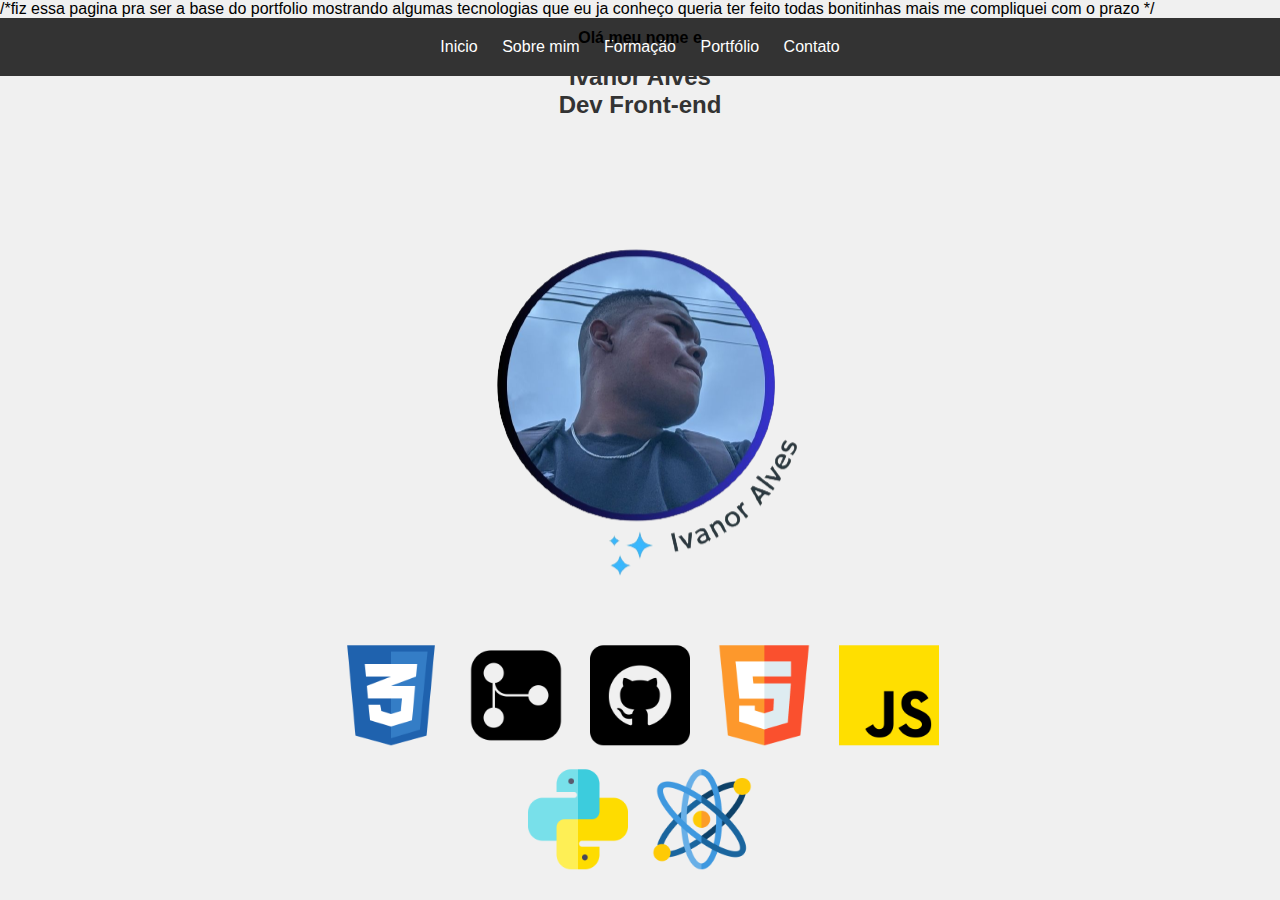
<file: Index.html>
/*fiz essa pagina pra ser a base do portfolio mostrando algumas tecnologias que eu ja conheço queria ter feito todas bonitinhas mais me compliquei com o prazo */
<!DOCTYPE html5>
<html lang="PT-br">
<head>
    <meta charset="UTF-8">
    <meta name="viewport" content="width=device-width, initial-scale=1.0">
    <title>Portfólio</title>
    <link rel="stylesheet" type="text/css" href="estilos.css">
</head>
<body>
    <header class="cabecalho">
    <div class="links">
    <a href="Index.html">Inicio</a>
    <a href="sobre.html">Sobre mim</a>
    <a href="formaçao.html">Formação</a>
    <a href="portfolio.html">Portfólio</a>
    <a href="contato.html">Contato</a>
   
</div>
</header>
    <main>
        <section id="perfiltela1">
            <div>
                <h2>Olá meu nome e</h2>
                <h1>Ivanor Alves<br>Dev Front-end</h1>

            </div>
            <div>
                <img class="logos" src="logos/logo-perfil.png" alt="logo-perfil">
            </div>
            <div class="logos">
                <img src="logos/css3.png">
                <img src="logos/git.png">
                <img src="logos/github.png">
                <img src="logos/html5.png">
                <img src="logos/js.png">
                <img src="logos/python.png">
                <img src="logos/react.png">
        </section>

    </main>
    

</body>
</html>
</file>
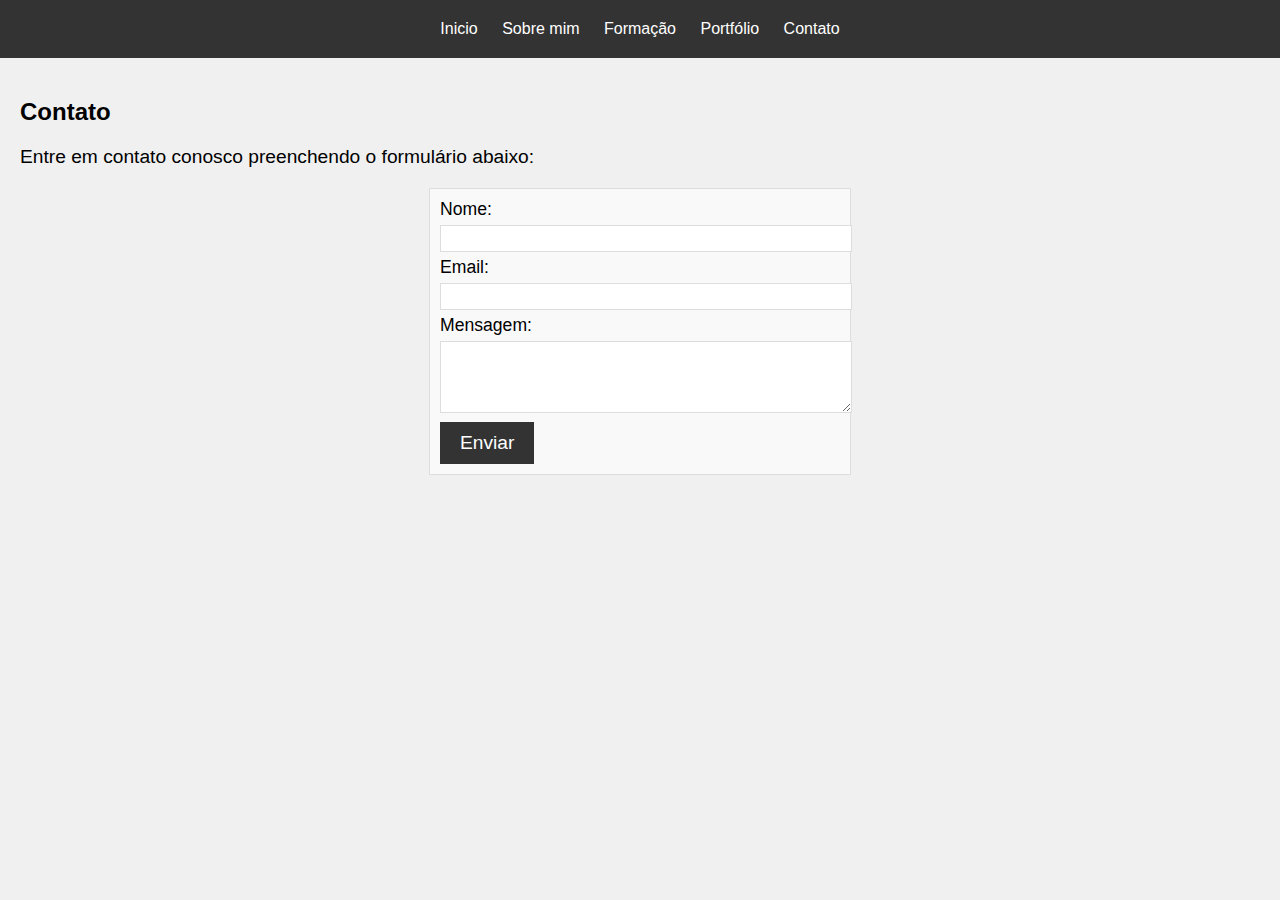
<file: contato.html>
<!DOCTYPE html>
<html>
<head>
    <link rel="stylesheet" type="text/css" href="estilos.css">
</head>
<body>
    
    <header class="cabecalho">
        <div class="links">
            <a href="Index.html">Inicio</a>
            <a href="sobre.html">Sobre mim</a>
            <a href="formaçao.html">Formação</a>
            <a href="portfolio.html">Portfólio</a>
            <a href="contato.html">Contato</a>
    
        </div>
    </header>
    

    <section id="contato">
        <h2>Contato</h2>
        <p>Entre em contato conosco preenchendo o formulário abaixo:</p>
        <form>
            <label for="nome">Nome:</label>
            <input type="text" id="nome" name="nome" required>
            <label for="email">Email:</label>
            <input type="email" id="email" name="email" required>
            <label for="mensagem">Mensagem:</label>
            <textarea id="mensagem" name="mensagem" rows="4" required></textarea>
            <button type="submit">Enviar</button>
        </form>
    </section>
</body>
</html>
</file>
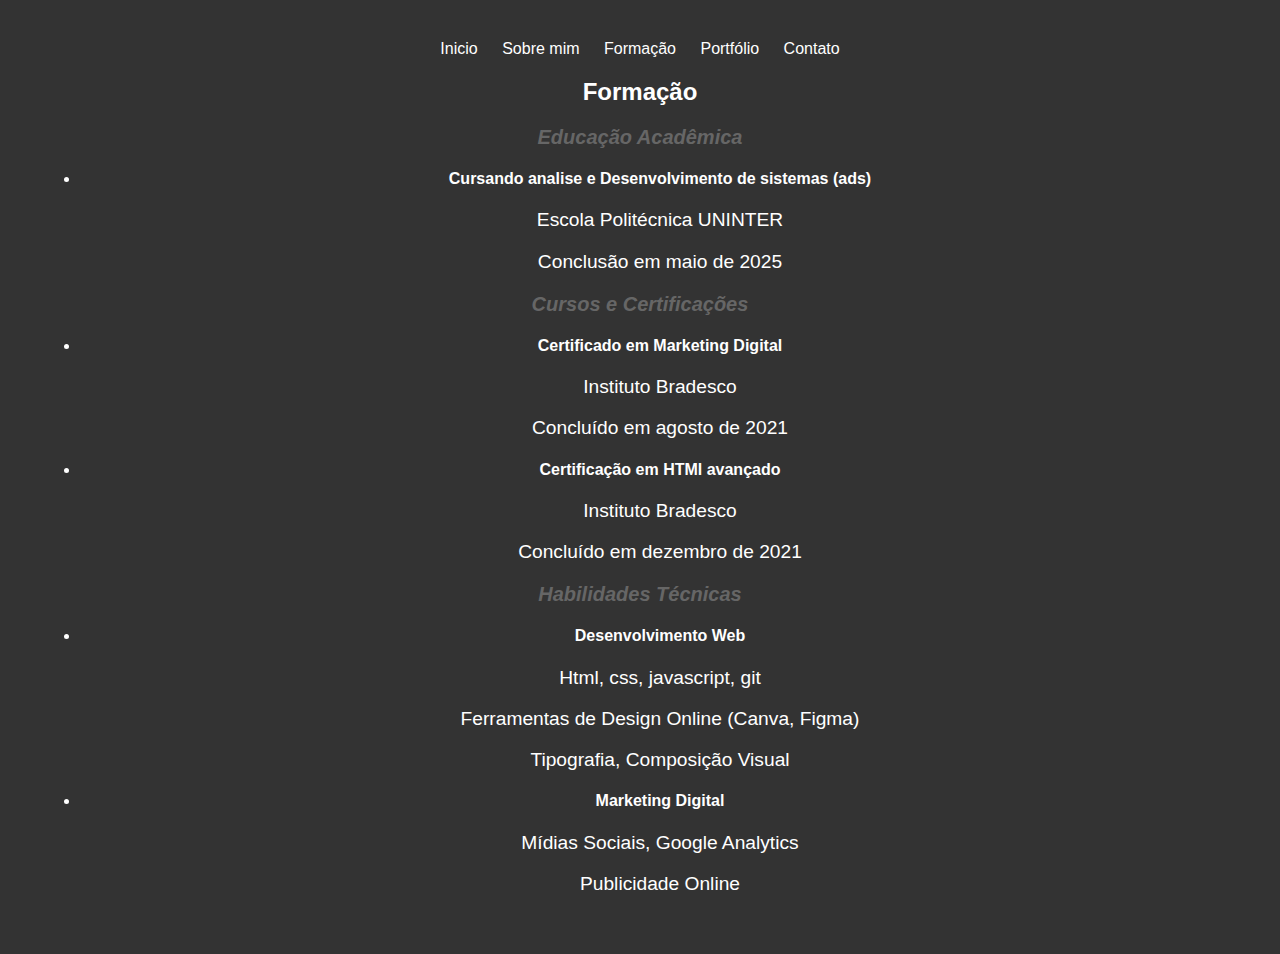
<file: formaçao.html>
<!DOCTYPE html>
<html>
<head>
    <title>Meu Portfólio</title>
    <link rel="stylesheet" type="text/css" href="estilos.css">
</head>
<body>

<header>
    <header class="cabecalho">
        <div class="links">
        <a href="Index.html">Inicio</a>
        <a href="sobre.html">Sobre mim</a>
        <a href="formaçao.html">Formação</a>
        <a href="portfolio.html">Portfólio</a>
        <a href="contato.html">Contato</a>
       
    </div>
   
  
<section id="formacao">
    <h2>Formação</h2>

    <h3>Educação Acadêmica</h3>
    <ul>
        <li>
            <h4>Cursando analise e Desenvolvimento de sistemas (ads)</h4>
            <p>Escola Politécnica UNINTER</p>
            <p>Conclusão em maio de 2025</p>
        </li>

    </ul>

    <h3>Cursos e Certificações</h3>
    <ul>
        <li>
            <h4>Certificado em Marketing Digital</h4>
            <p>Instituto Bradesco</p>
            <p>Concluído em agosto de 2021</p>
        </li>
        <li>
            <h4>Certificação em HTMl avançado</h4>
            <p>Instituto Bradesco</p>
            <p>Concluído em dezembro de 2021</p>
        </li>
    </ul>
    <h3>Habilidades Técnicas</h3>
    <ul>
        <li>
            <h4>Desenvolvimento Web</h4>
            <p>Html, css, javascript, git</p>
            <p>Ferramentas de Design Online (Canva, Figma)</p>
            <p>Tipografia, Composição Visual</p>
        </li>
        <li>
            <h4>Marketing Digital</h4>
            <p>Mídias Sociais, Google Analytics</p>
            <p>Publicidade Online</p>
        </li>
    </ul>
</section>

</body>
</html>
</file>
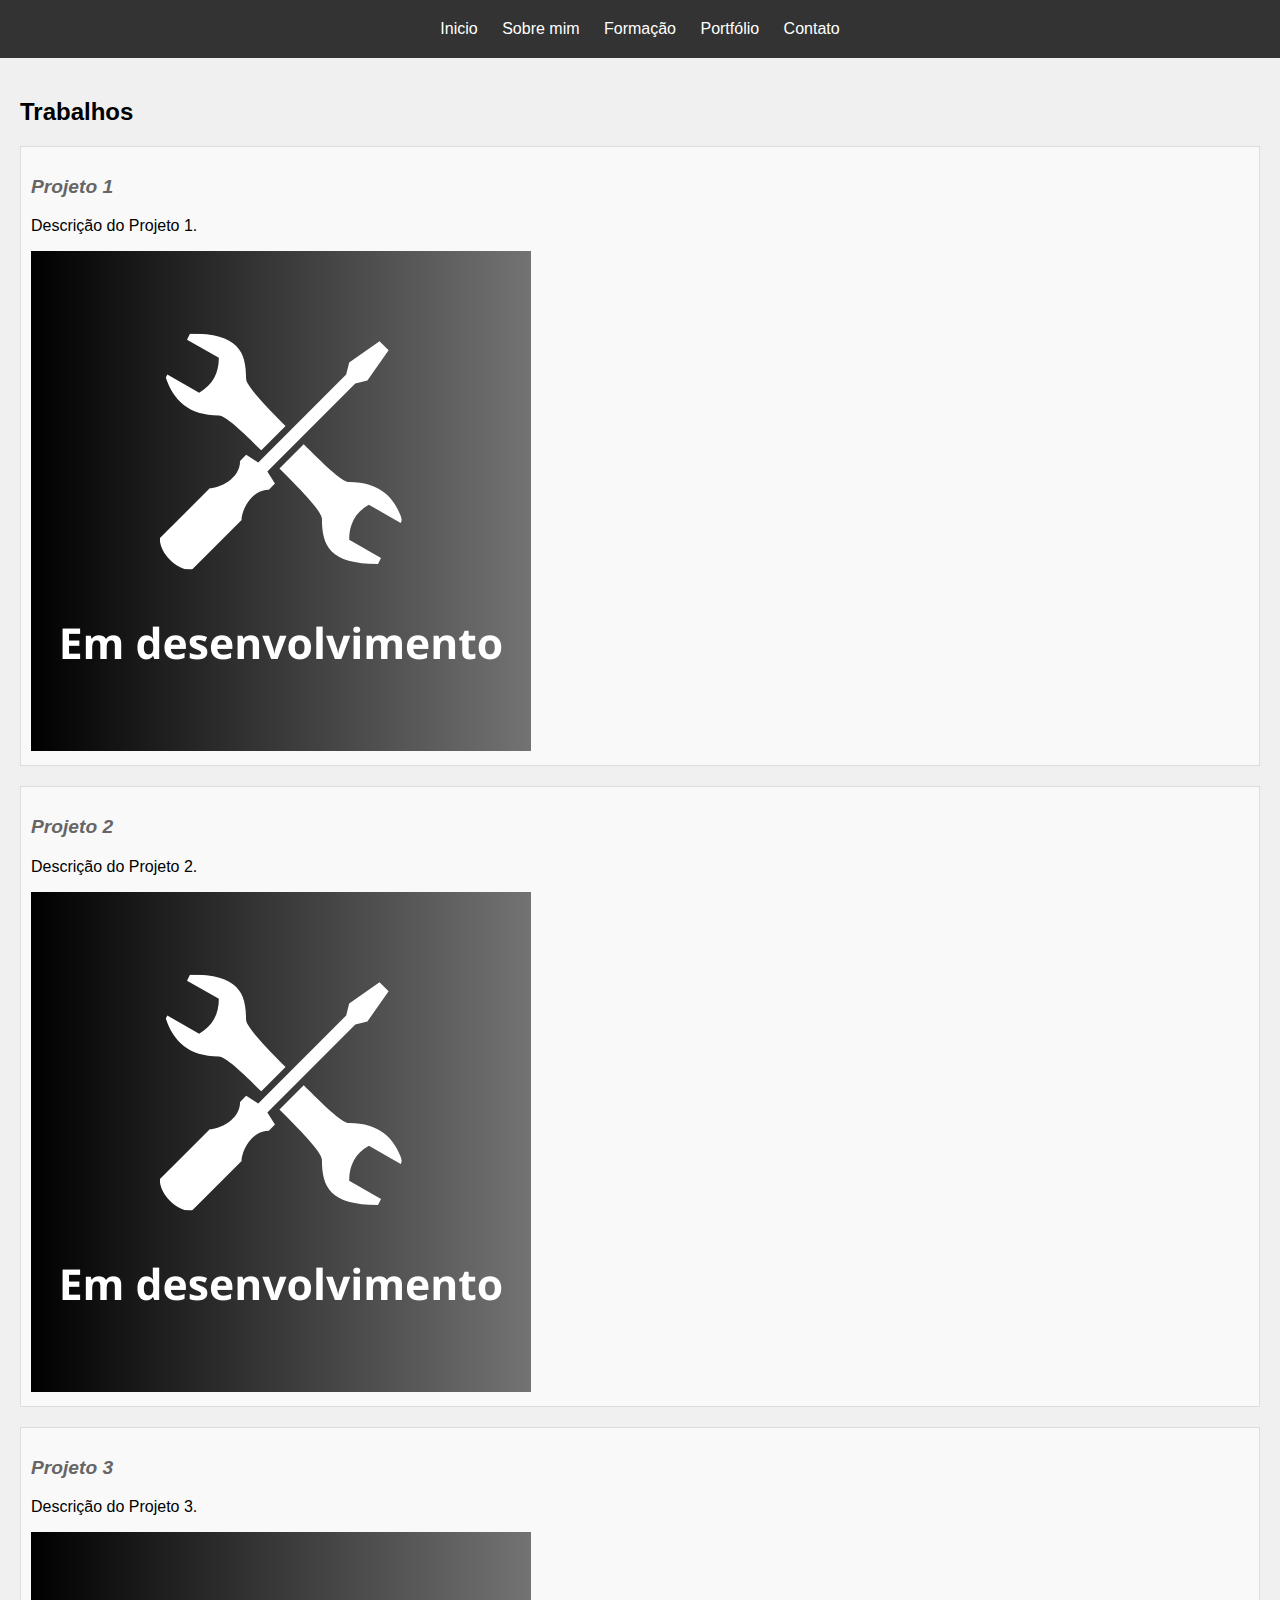
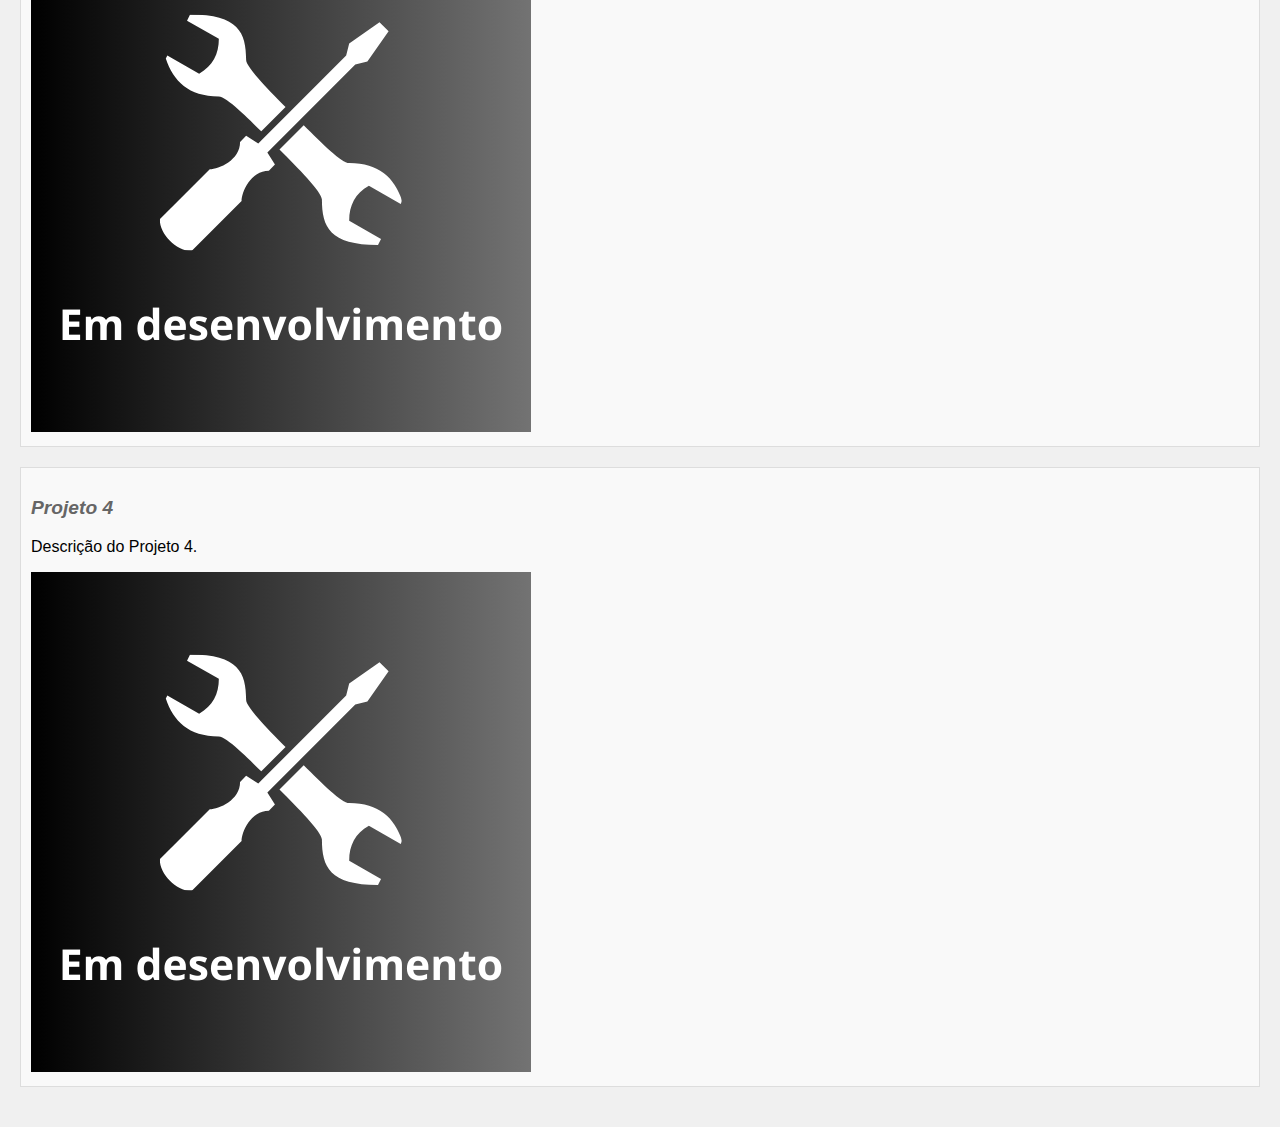
<file: portfolio.html>
<!DOCTYPE html>
<html>
   
<head>
    <title>Meu Portfólio</title>
    <link rel="stylesheet" type="text/css" href="estilos.css">
</head>
<body>
     <header class="cabecalho">
    <div class="links">
        <a href="Index.html">Inicio</a>
        <a href="sobre.html">Sobre mim</a>
        <a href="formaçao.html">Formação</a>
        <a href="portfolio.html">Portfólio</a>
        <a href="contato.html">Contato</a>

    </div>
</header>
<section id="trabalhos">
    <h2>Trabalhos</h2>

    <div class="trabalho">
        <h3>Projeto 1</h3>
        <p>Descrição do Projeto 1.</p>
        <img src="/logos/desenvolvimento.png">
    </div>

    <div class="trabalho">
        <h3>Projeto 2</h3>
        <p>Descrição do Projeto 2.</p>
        <img src="/logos/desenvolvimento.png">
    </div>

    <div class="trabalho">
        <h3>Projeto 3</h3>
        <p>Descrição do Projeto 3.</p>
        <img src="/logos/desenvolvimento.png">
    </div>

    <div class="trabalho">
        <h3>Projeto 4</h3>
        <p>Descrição do Projeto 4.</p>
        <img src="/logos/desenvolvimento.png">
    </div>
</section>

</body>
</html>
</file>
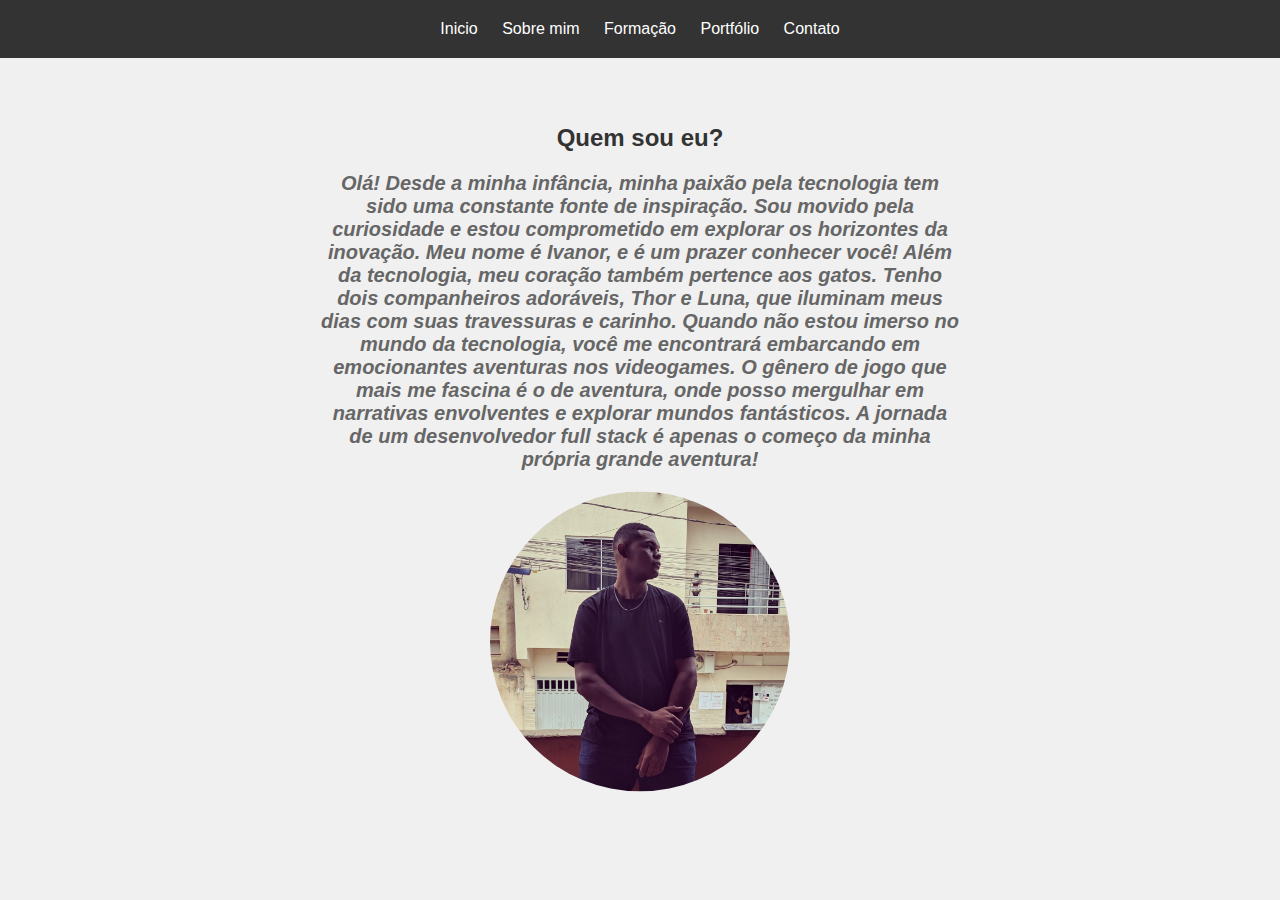
<file: sobre.html>
<!DOCTYPE html5>
<html lang="PT-br">

<head>
    <meta charset="UTF-8">
    <meta name="viewport" content="width=device-width, initial-scale=1.0">
    <title>Portfólio</title>
    <link rel="stylesheet" type="text/css" href="estilos.css">
</head>

<body>
    <header class="cabecalho">
        <div class="links">
            <a href="Index.html">Inicio</a>
            <a href="sobre.html">Sobre mim</a>
            <a href="formaçao.html">Formação</a>
            <a href="portfolio.html">Portfólio</a>
            <a href="contato.html">Contato</a>

        </div>
    </header>

    </header>
    <main>
        <section id="perfiltela1">
            <div>
                <h1>Quem sou eu?</h1>
                <h3>Olá! Desde a minha infância, minha paixão pela tecnologia tem sido uma constante fonte de
                    inspiração. Sou movido pela curiosidade e estou comprometido em explorar os horizontes da inovação.
                    Meu nome é Ivanor, e é um prazer conhecer você!

                    Além da tecnologia, meu coração também pertence aos gatos. Tenho dois companheiros adoráveis, Thor e
                    Luna, que iluminam meus dias com suas travessuras e carinho.

                    Quando não estou imerso no mundo da tecnologia, você me encontrará embarcando em emocionantes
                    aventuras nos videogames. O gênero de jogo que mais me fascina é o de aventura, onde posso mergulhar
                    em narrativas envolventes e explorar mundos fantásticos. A jornada de um desenvolvedor full stack é
                    apenas o começo da minha própria grande aventura!</h3>


            </div>
            <div>
                <img class="sobreft" src="logos/sobre.jpg" alt="logo-perfil">
            </div>
</file>
<file: estilos.css>
/*Não sei muito ainda como construir uma identidade Visual e isso foi o melhor que consegui o codigo esta bastante bagunçado e nao tive tempo de fazer algo muito melhor que isso (ps- os livros são muito grandes como alguem consegue fazer um livro de 1200 paginas sobre um sgbd?)*/
 body {
     font-family: Arial, sans-serif;
     margin: 0;
     padding: 0;
     background-color: #f0f0f0;
 }


 header {
     background-color: #333;
     color: #fff;
     text-align: center;
     padding: 20px;
 }

 header h1 {
     font-size: 2em;
     margin: 0;
 }

 header p {
     font-size: 1.2em;
 }


 #trabalhos {
     padding: 20px;
 }

 #trabalhos h2 {
     font-size: 1.5em;
 }

 .trabalho {
     margin: 20px 0;
     padding: 10px;
     border: 1px solid #ddd;
     background-color: #f9f9f9;
 }

 .trabalho h3 {
     font-size: 1.2em;
 }

 .trabalho p {
     font-size: 1em;
 }

 .trabalho img {
     max-width: 100%;
 }

 .cabecalho {
     background-color: #333;
     color: #fff;
     text-align: center;
     padding: 20px;
 }


 h1 {
     font-size: 28px;
     color: #333;
     font-weight: bold;
 }

 h3 {
     font-size: 20px;
     color: #666;
     font-style: italic;
 }

 .sobreft {
     max-width: 300px;
     max-height: 300px;
     border-radius: 50%
 }

 .links a {
     text-decoration: none;
     color: #fff;
     margin: 0 10px;
 }

 .links a:hover {
     text-decoration: underline;
 }

 main {
     position: absolute;
     top: 50%;
     left: 50%;
     transform: translate(-50%, -50%);
 }

 #perfiltela1 {
     display: flex;
     justify-content: center;
     align-items: center;
     flex-wrap: wrap;
     text-align: center;
 }

 #perfiltela1 h1 {
     font-size: 24px;
 }

 #perfiltela1 h2 {
     font-size: 16px;
 }

 .logos img {
     margin: 10px;
     max-width: 100px;
 }

 #contato {
     padding: 20px;
 }

 #contato h2 {
     font-size: 1.5em;
 }

 #contato p {
     font-size: 1.2em;
 }

 #contato form {
     margin-top: 20px;
     max-width: 400px;
     margin: 20px auto;
     padding: 10px;
     border: 1px solid #ddd;
     background-color: #f9f9f9;
 }

 #contato label {
     font-size: 1.1em;
 }

 #contato input[type="text"],
 #contato input[type="email"],
 #contato textarea {
     width: 100%;
     padding: 5px;
     margin: 5px 0;
     border: 1px solid #ddd;
 }

 #contato button {
     background-color: #333;
     color: #fff;
     border: none;
     padding: 10px 20px;
     font-size: 1.2em;
     cursor: pointer;
 }

 #contato button:hover {
     background-color: #555;
 }
</file>
